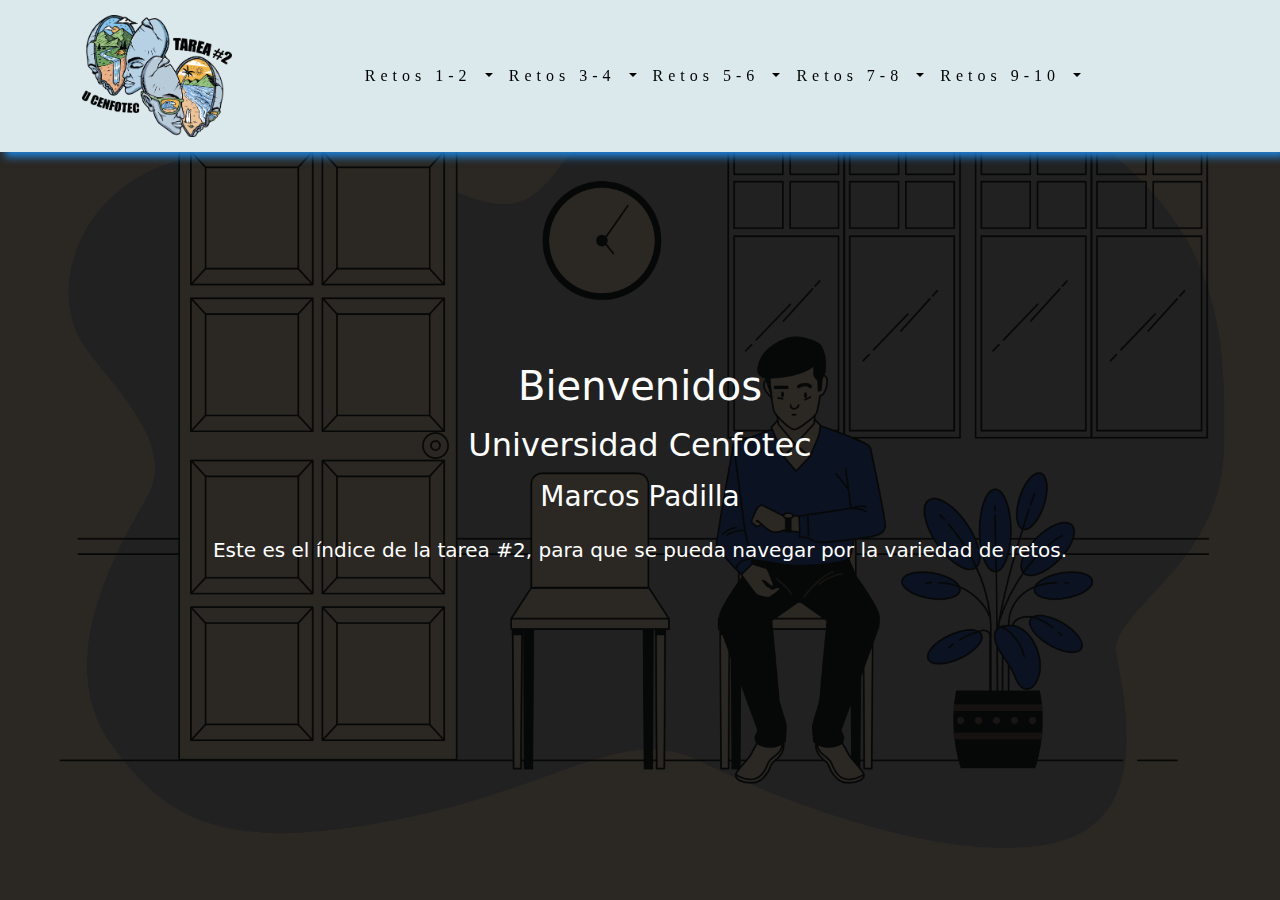
<file: TareaN2/index.html>
<!doctype html>
<html lang="en">
  <head>
    <meta charset="utf-8">
    <meta name="viewport" content="width=device-width, initial-scale=1">
    <title>Indice</title>
    <link href="https://cdn.jsdelivr.net/npm/bootstrap@5.3.3/dist/css/bootstrap.min.css" rel="stylesheet" integrity="sha384-QWTKZyjpPEjISv5WaRU9OFeRpok6YctnYmDr5pNlyT2bRjXh0JMhjY6hW+ALEwIH" crossorigin="anonymous">

    <link href="favicon.png" rel="icon">
    <link rel="stylesheet" href="css/general.css">

  </head>
  <body>
    
    <header>

        <nav class="navbar navbar-expand-lg fondo1 fixed-top">

            <!-- probar con container-fluid -->
            <div class="container">

                <a class="navbar-brand logo" href="index.html">
                    <!-- <h4 class="text-white">Empresa XYZ</h4> -->
                    <img src="img/logo1.png" alt="Logo Tarea 2" class="img-fluid">
                </a>
    
                <!-- Menú Hamburguesa -->
                <button class="navbar-toggler custom-toggler" type="button" data-bs-toggle="collapse" data-bs-target="#navbarCollapse" aria-controls="navbarCollapse" aria-expanded="false" aria-label="Toggle navigation">
                    <span class="navbar-toggler-icon"></span>
                </button>

                <div class="collapse navbar-collapse" id="navbarCollapse">
                    
                    <ul class="navbar-nav mx-auto mb-2 mb-md-0 text-center">
                        
                        <li class="nav-item dropdown">
                            <a class="nav-link dropdown-toggle text-black optmenu" href="#" id="desplegable1" role="button" data-bs-toggle="dropdown" aria-haspopup="true" aria-expanded="false">Retos 1-2
                            </a>
                            <div class="dropdown-menu text-left" aria-labelledby="desplegable1">
                                <a class="dropdown-item optmenu" href="reto1.html">Reto #1</a>
                                <a class="dropdown-item optmenu" href="reto2.html">Reto #2</a>
                            </div>
                        </li>

                        <li class="nav-item dropdown">
                            <a class="nav-link dropdown-toggle text-black optmenu" href="#" id="desplegable1" role="button" data-bs-toggle="dropdown" aria-haspopup="true" aria-expanded="false">Retos 3-4
                            </a>
                            <div class="dropdown-menu text-left" aria-labelledby="desplegable1">
                                <a class="dropdown-item optmenu" href="reto3.html">Reto #3</a>
                                <a class="dropdown-item optmenu" href="reto4.html">Reto #4</a>
                            </div>
                        </li>

                        <li class="nav-item dropdown">
                            <a class="nav-link dropdown-toggle text-black optmenu" href="#" id="desplegable1" role="button" data-bs-toggle="dropdown" aria-haspopup="true" aria-expanded="false">Retos 5-6
                            </a>
                            <div class="dropdown-menu text-left" aria-labelledby="desplegable1">
                                <a class="dropdown-item optmenu" href="reto5.html">Reto #5</a>
                                <a class="dropdown-item optmenu" href="reto6.html">Reto #6</a>
                            </div>
                        </li>

                        <li class="nav-item dropdown">
                            <a class="nav-link dropdown-toggle text-black optmenu" href="#" id="desplegable1" role="button" data-bs-toggle="dropdown" aria-haspopup="true" aria-expanded="false">Retos 7-8
                            </a>
                            <div class="dropdown-menu text-left" aria-labelledby="desplegable1">
                                <a class="dropdown-item optmenu" href="reto7.html">Reto #7</a>
                                <a class="dropdown-item optmenu" href="reto8.html">Reto #8</a>
                            </div>
                        </li>


                        <li class="nav-item dropdown">
                            <a class="nav-link dropdown-toggle text-black optmenu" href="#" id="desplegable1" role="button" data-bs-toggle="dropdown" aria-haspopup="true" aria-expanded="false">Retos 9-10
                            </a>
                            <div class="dropdown-menu text-left" aria-labelledby="desplegable1">
                                <a class="dropdown-item optmenu" href="reto9.html">Reto #9</a>
                                <a class="dropdown-item optmenu" href="reto10.html">Reto #10</a>
                            </div>
                        </li>

                    </ul>
                </div>
            </div>
        </nav>
    </header>

    <section class="banner-section espacio">
        <div class="container">
            <div class="row">
                <div class="col-12 text-center pt-5">
                    <h1 class="text-white pt-2 titulo">Bienvenidos</h1>
                    <h2 class="text-white pt-2 titulo">Universidad Cenfotec</h2>
                    <h3 class="text-white pt-2 titulo">Marcos Padilla</h3>
                    <h5 class="text-white pt-3">
                        Este es el índice de la tarea #2, para que se pueda navegar por la variedad de retos.
                    </h5>
                    <div class="text-center"><br>
                        <a class="" role="button" href="#t1"><i class="fa fa-arrow-circle-down fa-5x text-white"></i></a>
                        <!-- <a class="btnentrada pt-4" role="button" href="#"><i class="fa fa-arrow-circle-down fa-1x"></i> Entrar</a> -->
                    </div>
                </div>
            </div>
        </div>
    </section>
    
    <script src="https://cdn.jsdelivr.net/npm/bootstrap@5.3.3/dist/js/bootstrap.bundle.min.js" integrity="sha384-YvpcrYf0tY3lHB60NNkmXc5s9fDVZLESaAA55NDzOxhy9GkcIdslK1eN7N6jIeHz" crossorigin="anonymous"></script>
  </body>
</html>
</file>
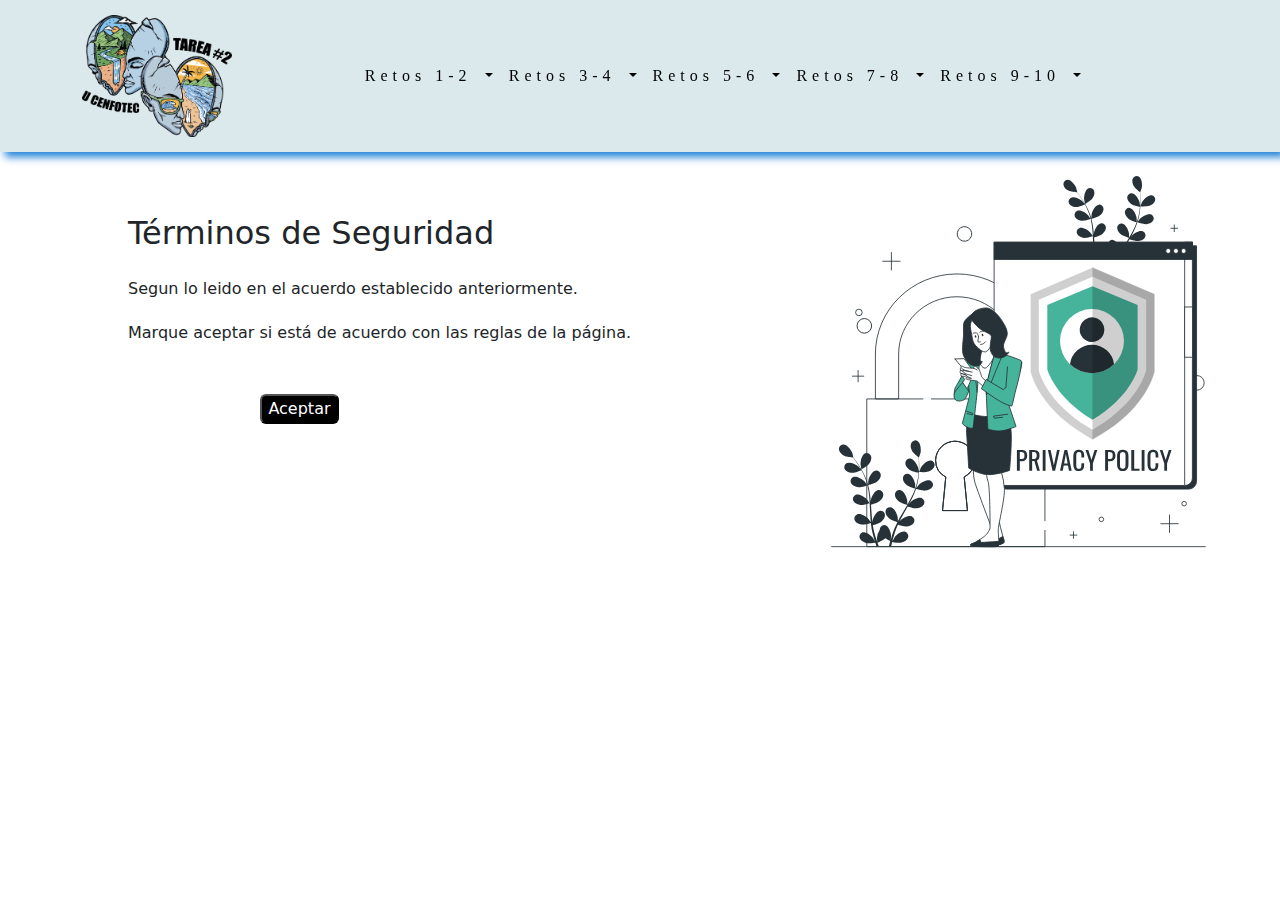
<file: TareaN2/reto1.html>
<!doctype html>
<html lang="en">
  <head>
    <meta charset="utf-8">
    <meta name="viewport" content="width=device-width, initial-scale=1">
    <title>Reto 1</title>
    <link href="https://cdn.jsdelivr.net/npm/bootstrap@5.3.3/dist/css/bootstrap.min.css" rel="stylesheet" integrity="sha384-QWTKZyjpPEjISv5WaRU9OFeRpok6YctnYmDr5pNlyT2bRjXh0JMhjY6hW+ALEwIH" crossorigin="anonymous">

    <link href="favicon.png" rel="icon">
    <link rel="stylesheet" href="css/general.css">

  </head>
  <body>
    
    <header>

        <nav class="navbar navbar-expand-lg fondo1 fixed-top">

            <!-- probar con container-fluid -->
            <div class="container">

                <a class="navbar-brand logo" href="index.html">
                    <!-- <h4 class="text-white">Empresa XYZ</h4> -->
                    <img src="img/logo1.png" alt="Logo Tarea 2" class="img-fluid">
                </a>
    
                <!-- Menú Hamburguesa -->
                <button class="navbar-toggler custom-toggler" type="button" data-bs-toggle="collapse" data-bs-target="#navbarCollapse" aria-controls="navbarCollapse" aria-expanded="false" aria-label="Toggle navigation">
                    <span class="navbar-toggler-icon"></span>
                </button>

                <div class="collapse navbar-collapse" id="navbarCollapse">
                    
                    <ul class="navbar-nav mx-auto mb-2 mb-md-0 text-center">
                        
                        <li class="nav-item dropdown">
                            <a class="nav-link dropdown-toggle text-black optmenu" href="#" id="desplegable1" role="button" data-bs-toggle="dropdown" aria-haspopup="true" aria-expanded="false">Retos 1-2
                            </a>
                            <div class="dropdown-menu text-left" aria-labelledby="desplegable1">
                                <a class="dropdown-item optmenu" href="reto1.html">Reto #1</a>
                                <a class="dropdown-item optmenu" href="reto2.html">Reto #2</a>
                            </div>
                        </li>

                        <li class="nav-item dropdown">
                            <a class="nav-link dropdown-toggle text-black optmenu" href="#" id="desplegable1" role="button" data-bs-toggle="dropdown" aria-haspopup="true" aria-expanded="false">Retos 3-4
                            </a>
                            <div class="dropdown-menu text-left" aria-labelledby="desplegable1">
                                <a class="dropdown-item optmenu" href="reto3.html">Reto #3</a>
                                <a class="dropdown-item optmenu" href="reto4.html">Reto #4</a>
                            </div>
                        </li>

                        <li class="nav-item dropdown">
                            <a class="nav-link dropdown-toggle text-black optmenu" href="#" id="desplegable1" role="button" data-bs-toggle="dropdown" aria-haspopup="true" aria-expanded="false">Retos 5-6
                            </a>
                            <div class="dropdown-menu text-left" aria-labelledby="desplegable1">
                                <a class="dropdown-item optmenu" href="reto5.html">Reto #5</a>
                                <a class="dropdown-item optmenu" href="reto6.html">Reto #6</a>
                            </div>
                        </li>

                        <li class="nav-item dropdown">
                            <a class="nav-link dropdown-toggle text-black optmenu" href="#" id="desplegable1" role="button" data-bs-toggle="dropdown" aria-haspopup="true" aria-expanded="false">Retos 7-8
                            </a>
                            <div class="dropdown-menu text-left" aria-labelledby="desplegable1">
                                <a class="dropdown-item optmenu" href="reto7.html">Reto #7</a>
                                <a class="dropdown-item optmenu" href="reto8.html">Reto #8</a>
                            </div>
                        </li>


                        <li class="nav-item dropdown">
                            <a class="nav-link dropdown-toggle text-black optmenu" href="#" id="desplegable1" role="button" data-bs-toggle="dropdown" aria-haspopup="true" aria-expanded="false">Retos 9-10
                            </a>
                            <div class="dropdown-menu text-left" aria-labelledby="desplegable1">
                                <a class="dropdown-item optmenu" href="reto9.html">Reto #9</a>
                                <a class="dropdown-item optmenu" href="reto10.html">Reto #10</a>
                            </div>
                        </li>

                    </ul>
                </div>
            </div>
        </nav>
    </header>

    <section class="retouno">
    
        <div class="row">
            <div class="col-sm-7 col-md-6 col-lg-7 order-md-1">
                <h2 class="titulajes pt-5" data-aos="fade-in" data-aos-delay="200" data-aos-easing="ease-in-out" data-aos-once="true"> Términos de Seguridad</h2>
                <p class="pt-3">
                    Segun lo leido en el acuerdo establecido anteriormente.
                </p>
                <p class="pt-1">
                    Marque aceptar si está de acuerdo con las reglas de la página.
                </p>
                <div><button class="btn-dark btn-lg rounded"> Aceptar</button></div>
            </div>
            <div class="col-sm-5 col-md-6 col-lg-5 order-md-2 d-flex align-items-center">
                <img src="img/privacidad.svg" alt="foto1" class="img-fluid" />
            </div>
        </div>

    </section>
    
    <script src="https://cdn.jsdelivr.net/npm/bootstrap@5.3.3/dist/js/bootstrap.bundle.min.js" integrity="sha384-YvpcrYf0tY3lHB60NNkmXc5s9fDVZLESaAA55NDzOxhy9GkcIdslK1eN7N6jIeHz" crossorigin="anonymous"></script>
  </body>
</html>
</file>
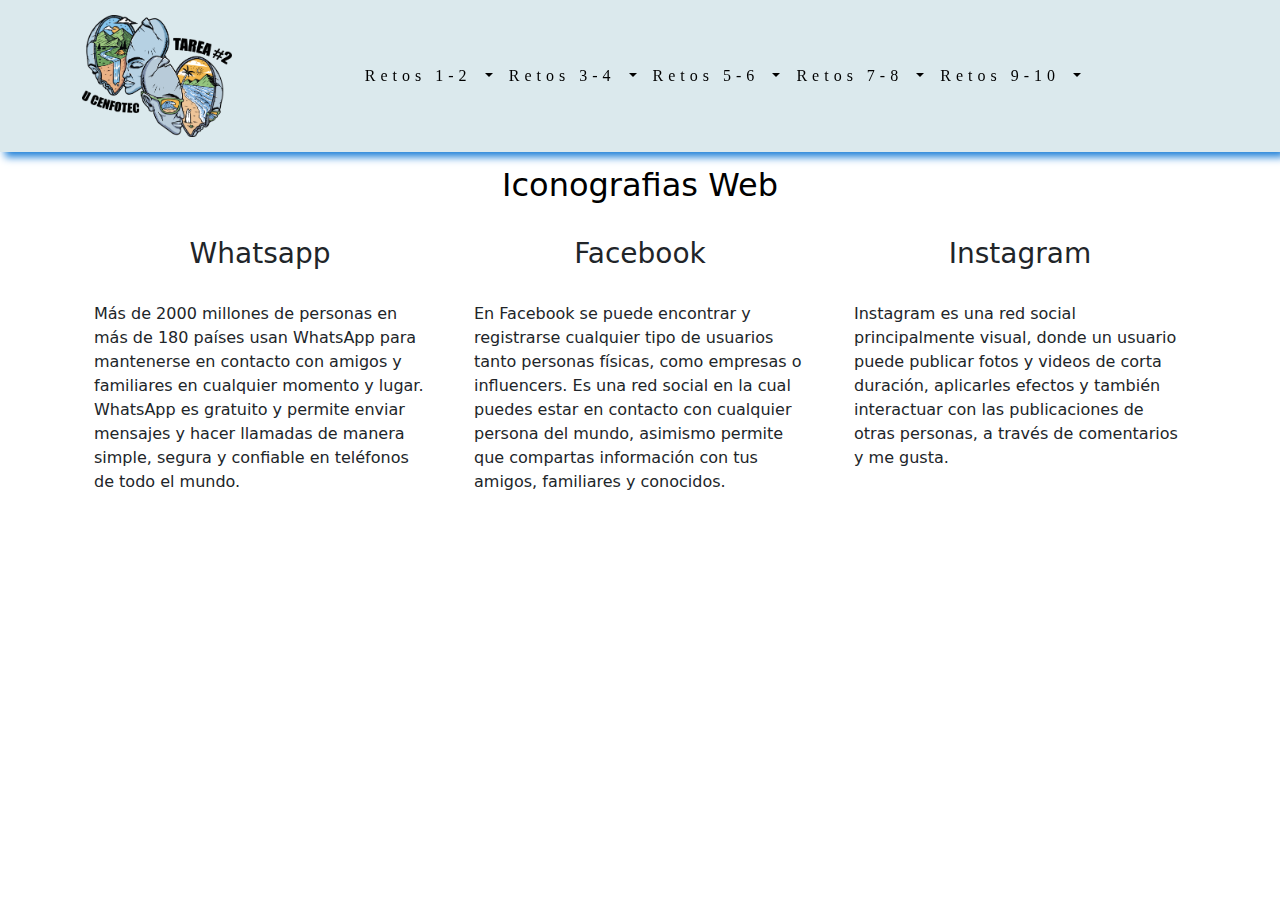
<file: TareaN2/reto2.html>
<!doctype html>
<html lang="en">
  <head>
    <meta charset="utf-8">
    <meta name="viewport" content="width=device-width, initial-scale=1">
    <title>Reto 2</title>
    <link href="https://cdn.jsdelivr.net/npm/bootstrap@5.3.3/dist/css/bootstrap.min.css" rel="stylesheet" integrity="sha384-QWTKZyjpPEjISv5WaRU9OFeRpok6YctnYmDr5pNlyT2bRjXh0JMhjY6hW+ALEwIH" crossorigin="anonymous">

    <link href="favicon.png" rel="icon">
    <link rel="stylesheet" href="css/general.css">
    <link rel="stylesheet" href="https://unicons.iconscout.com/release/v4.0.8/css/line.css">

  </head>
  <body>
    
    <header>

        <nav class="navbar navbar-expand-lg fondo1 fixed-top">

            <!-- probar con container-fluid -->
            <div class="container">

                <a class="navbar-brand logo" href="index.html">
                    <!-- <h4 class="text-white">Empresa XYZ</h4> -->
                    <img src="img/logo1.png" alt="Logo Tarea 2" class="img-fluid">
                </a>
    
                <!-- Menú Hamburguesa -->
                <button class="navbar-toggler custom-toggler" type="button" data-bs-toggle="collapse" data-bs-target="#navbarCollapse" aria-controls="navbarCollapse" aria-expanded="false" aria-label="Toggle navigation">
                    <span class="navbar-toggler-icon"></span>
                </button>

                <div class="collapse navbar-collapse" id="navbarCollapse">
                    
                    <ul class="navbar-nav mx-auto mb-2 mb-md-0 text-center">
                        
                        <li class="nav-item dropdown">
                            <a class="nav-link dropdown-toggle text-black optmenu" href="#" id="desplegable1" role="button" data-bs-toggle="dropdown" aria-haspopup="true" aria-expanded="false">Retos 1-2
                            </a>
                            <div class="dropdown-menu text-left" aria-labelledby="desplegable1">
                                <a class="dropdown-item optmenu" href="reto1.html">Reto #1</a>
                                <a class="dropdown-item optmenu" href="reto2.html">Reto #2</a>
                            </div>
                        </li>

                        <li class="nav-item dropdown">
                            <a class="nav-link dropdown-toggle text-black optmenu" href="#" id="desplegable1" role="button" data-bs-toggle="dropdown" aria-haspopup="true" aria-expanded="false">Retos 3-4
                            </a>
                            <div class="dropdown-menu text-left" aria-labelledby="desplegable1">
                                <a class="dropdown-item optmenu" href="reto3.html">Reto #3</a>
                                <a class="dropdown-item optmenu" href="reto4.html">Reto #4</a>
                            </div>
                        </li>

                        <li class="nav-item dropdown">
                            <a class="nav-link dropdown-toggle text-black optmenu" href="#" id="desplegable1" role="button" data-bs-toggle="dropdown" aria-haspopup="true" aria-expanded="false">Retos 5-6
                            </a>
                            <div class="dropdown-menu text-left" aria-labelledby="desplegable1">
                                <a class="dropdown-item optmenu" href="reto5.html">Reto #5</a>
                                <a class="dropdown-item optmenu" href="reto6.html">Reto #6</a>
                            </div>
                        </li>

                        <li class="nav-item dropdown">
                            <a class="nav-link dropdown-toggle text-black optmenu" href="#" id="desplegable1" role="button" data-bs-toggle="dropdown" aria-haspopup="true" aria-expanded="false">Retos 7-8
                            </a>
                            <div class="dropdown-menu text-left" aria-labelledby="desplegable1">
                                <a class="dropdown-item optmenu" href="reto7.html">Reto #7</a>
                                <a class="dropdown-item optmenu" href="reto8.html">Reto #8</a>
                            </div>
                        </li>


                        <li class="nav-item dropdown">
                            <a class="nav-link dropdown-toggle text-black optmenu" href="#" id="desplegable1" role="button" data-bs-toggle="dropdown" aria-haspopup="true" aria-expanded="false">Retos 9-10
                            </a>
                            <div class="dropdown-menu text-left" aria-labelledby="desplegable1">
                                <a class="dropdown-item optmenu" href="reto9.html">Reto #9</a>
                                <a class="dropdown-item optmenu" href="reto10.html">Reto #10</a>
                            </div>
                        </li>

                    </ul>
                </div>
            </div>
        </nav>
    </header>

    <section class="retodos">

        <h2 class="text-center text-black">Iconografias Web</h2>

        <div class="container">

            <div class="row pt-4">

                <div class="col-md-4 col-lg-4">

                    <h3 class="text-center pb-2">Whatsapp</h3>

                    <div class="text-center">

                        <i class="uil uil-whatsapp"></i>
                    </div>

                    <p class="container pt-3">Más de 2000 millones de personas en más de 180 países usan WhatsApp para mantenerse en contacto con amigos y familiares en cualquier momento y lugar. WhatsApp es gratuito y permite enviar mensajes y hacer llamadas de manera simple, segura y confiable en teléfonos de todo el mundo.</p>
                    <div class="pt-5"></div>

                </div>

                <div class="col-md-4 col-lg-4">

                    <h3 class="text-center pb-2">Facebook</h3>

                    <div class="text-center">

                        <i class="uil uil-facebook"></i>

                    </div>

                    <p class="container pt-3">En Facebook se puede encontrar y registrarse cualquier tipo de usuarios tanto personas físicas, como empresas o influencers. Es una red social en la cual puedes estar en contacto con cualquier persona del mundo, asimismo permite que compartas información con tus amigos, familiares y conocidos.</p>

                    <div class="pt-5"></div>

                </div>

                <div class="col-md-4 col-lg-4">

                    <h3 class="text-center pb-2">Instagram</h3>

                    <div class="text-center">

                        <i class="uil uil-instagram"></i>

                    </div>

                    <p class="container pt-3">Instagram es una red social principalmente visual, donde un usuario puede publicar fotos y videos de corta duración, aplicarles efectos y también interactuar con las publicaciones de otras personas, a través de comentarios y me gusta.</p>

                    <div class="pt-5"></div>

                </div>

            </div>

        </div>

    </section>
    
    <script src="https://cdn.jsdelivr.net/npm/bootstrap@5.3.3/dist/js/bootstrap.bundle.min.js" integrity="sha384-YvpcrYf0tY3lHB60NNkmXc5s9fDVZLESaAA55NDzOxhy9GkcIdslK1eN7N6jIeHz" crossorigin="anonymous"></script>
  </body>
</html>
</file>
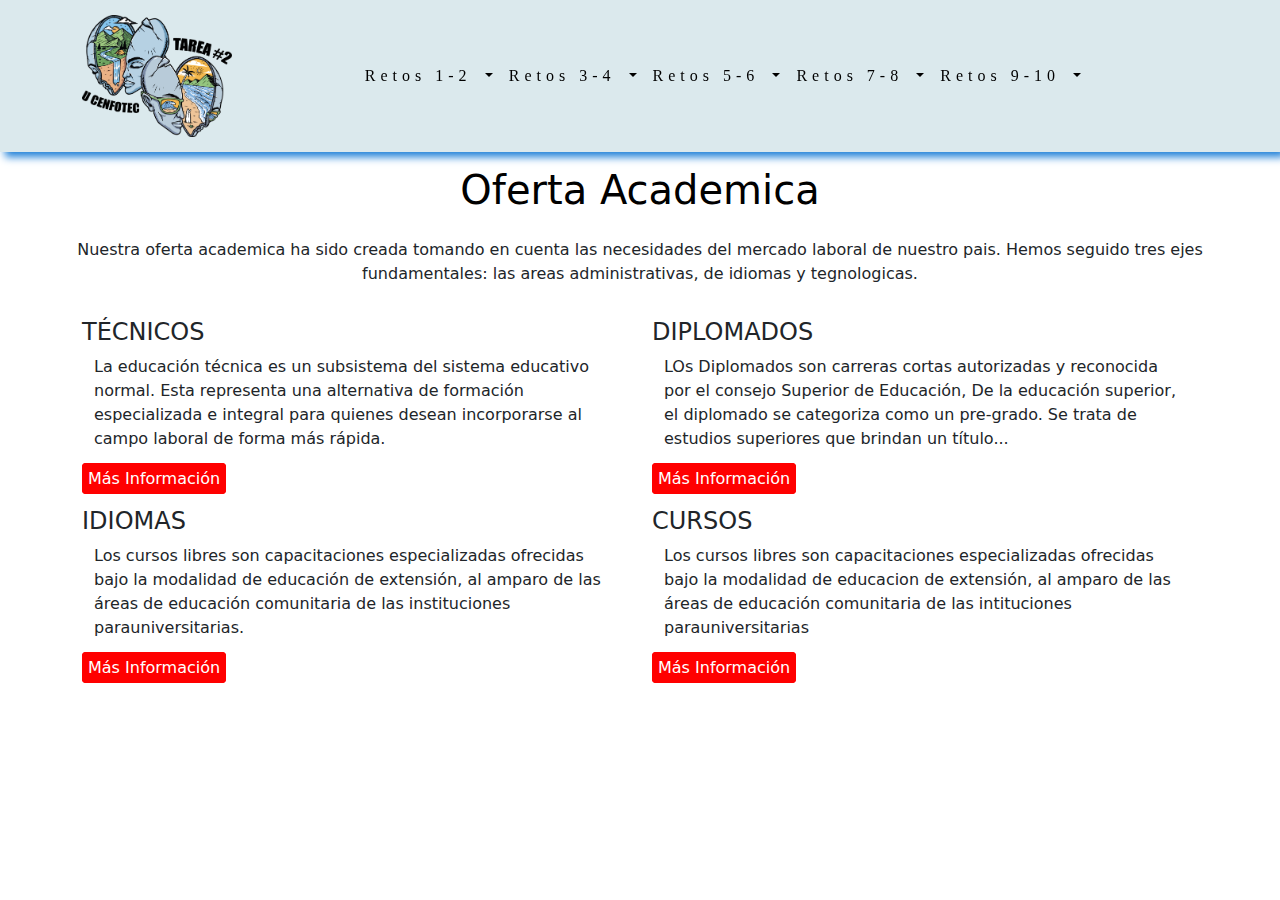
<file: TareaN2/reto3.html>
<!doctype html>
<html lang="en">
  <head>
    <meta charset="utf-8">
    <meta name="viewport" content="width=device-width, initial-scale=1">
    <title>Reto 3</title>
    <link href="https://cdn.jsdelivr.net/npm/bootstrap@5.3.3/dist/css/bootstrap.min.css" rel="stylesheet" integrity="sha384-QWTKZyjpPEjISv5WaRU9OFeRpok6YctnYmDr5pNlyT2bRjXh0JMhjY6hW+ALEwIH" crossorigin="anonymous">

    <link href="favicon.png" rel="icon">
    <link rel="stylesheet" href="css/general.css">

  </head>
  <body>
    
    <header>

        <nav class="navbar navbar-expand-lg fondo1 fixed-top">

            <!-- probar con container-fluid -->
            <div class="container">

                <a class="navbar-brand logo" href="index.html">
                    <!-- <h4 class="text-white">Empresa XYZ</h4> -->
                    <img src="img/logo1.png" alt="Logo Tarea 2" class="img-fluid">
                </a>
    
                <!-- Menú Hamburguesa -->
                <button class="navbar-toggler custom-toggler" type="button" data-bs-toggle="collapse" data-bs-target="#navbarCollapse" aria-controls="navbarCollapse" aria-expanded="false" aria-label="Toggle navigation">
                    <span class="navbar-toggler-icon"></span>
                </button>

                <div class="collapse navbar-collapse" id="navbarCollapse">
                    
                    <ul class="navbar-nav mx-auto mb-2 mb-md-0 text-center">
                        
                        <li class="nav-item dropdown">
                            <a class="nav-link dropdown-toggle text-black optmenu" href="#" id="desplegable1" role="button" data-bs-toggle="dropdown" aria-haspopup="true" aria-expanded="false">Retos 1-2
                            </a>
                            <div class="dropdown-menu text-left" aria-labelledby="desplegable1">
                                <a class="dropdown-item optmenu" href="reto1.html">Reto #1</a>
                                <a class="dropdown-item optmenu" href="reto2.html">Reto #2</a>
                            </div>
                        </li>

                        <li class="nav-item dropdown">
                            <a class="nav-link dropdown-toggle text-black optmenu" href="#" id="desplegable1" role="button" data-bs-toggle="dropdown" aria-haspopup="true" aria-expanded="false">Retos 3-4
                            </a>
                            <div class="dropdown-menu text-left" aria-labelledby="desplegable1">
                                <a class="dropdown-item optmenu" href="reto3.html">Reto #3</a>
                                <a class="dropdown-item optmenu" href="reto4.html">Reto #4</a>
                            </div>
                        </li>

                        <li class="nav-item dropdown">
                            <a class="nav-link dropdown-toggle text-black optmenu" href="#" id="desplegable1" role="button" data-bs-toggle="dropdown" aria-haspopup="true" aria-expanded="false">Retos 5-6
                            </a>
                            <div class="dropdown-menu text-left" aria-labelledby="desplegable1">
                                <a class="dropdown-item optmenu" href="reto5.html">Reto #5</a>
                                <a class="dropdown-item optmenu" href="reto6.html">Reto #6</a>
                            </div>
                        </li>

                        <li class="nav-item dropdown">
                            <a class="nav-link dropdown-toggle text-black optmenu" href="#" id="desplegable1" role="button" data-bs-toggle="dropdown" aria-haspopup="true" aria-expanded="false">Retos 7-8
                            </a>
                            <div class="dropdown-menu text-left" aria-labelledby="desplegable1">
                                <a class="dropdown-item optmenu" href="reto7.html">Reto #7</a>
                                <a class="dropdown-item optmenu" href="reto8.html">Reto #8</a>
                            </div>
                        </li>


                        <li class="nav-item dropdown">
                            <a class="nav-link dropdown-toggle text-black optmenu" href="#" id="desplegable1" role="button" data-bs-toggle="dropdown" aria-haspopup="true" aria-expanded="false">Retos 9-10
                            </a>
                            <div class="dropdown-menu text-left" aria-labelledby="desplegable1">
                                <a class="dropdown-item optmenu" href="reto9.html">Reto #9</a>
                                <a class="dropdown-item optmenu" href="reto10.html">Reto #10</a>
                            </div>
                        </li>

                    </ul>
                </div>
            </div>
        </nav>
    </header>

    <section class="container-fluid oferta">

        <h1 class="text-center text-black titulo4">Oferta Academica</h1>

        <div class="col-12 d-flex justify-content-center">

            <div class="text-center pt-3">
                <p>Nuestra oferta academica ha sido creada tomando en cuenta las necesidades del mercado laboral de nuestro pais. Hemos seguido tres ejes fundamentales: las areas administrativas, de idiomas y tegnologicas.</p>
            </div>

        </div>

        <div class="container">

            <div class="row pt-3">

                <div class="col-md-6 col-lg-6">

                    <h4>TÉCNICOS</h4>

                    <p class="container">La educación técnica es un subsistema del sistema educativo normal. Esta representa una alternativa de formación especializada e integral para quienes desean incorporarse al campo laboral de forma más rápida.</p>

                    <a href="https://ucenfotec.ac.cr/">Más Información</a>

                </div>

                <div class="col-md-6 col-lg-6">

                    <h4>DIPLOMADOS</h4>

                    <p class="container">LOs Diplomados son carreras cortas autorizadas y reconocida por el consejo Superior de Educación, De la educación superior, el diplomado se categoriza como un pre-grado. Se trata de estudios superiores que brindan un título...</p>

                    <a href="https://ucenfotec.ac.cr/">Más Información</a>

                </div>

            </div>

            <div class="row pt-3">

                <div class="col-md-6 col-lg-6">

                    <h4>IDIOMAS</h4>

                    <p class="container">Los cursos libres son capacitaciones especializadas ofrecidas bajo la modalidad de educación de extensión, al amparo de las áreas de educación comunitaria de las instituciones parauniversitarias.</p>

                    <a href="https://ucenfotec.ac.cr/">Más Información</a>

                </div>

                <div class="col-md-6 col-lg-6">

                    <h4>CURSOS</h4>

                    <p class="container">Los cursos libres son capacitaciones especializadas ofrecidas bajo la modalidad de educacion de extensión, al amparo de las áreas de educación comunitaria de las intituciones parauniversitarias</p>

                    <a href="https://ucenfotec.ac.cr/">Más Información</a>

                </div>

            </div>

        </div>

    </section>
    
    <script src="https://cdn.jsdelivr.net/npm/bootstrap@5.3.3/dist/js/bootstrap.bundle.min.js" integrity="sha384-YvpcrYf0tY3lHB60NNkmXc5s9fDVZLESaAA55NDzOxhy9GkcIdslK1eN7N6jIeHz" crossorigin="anonymous"></script>
  </body>
</html>
</file>
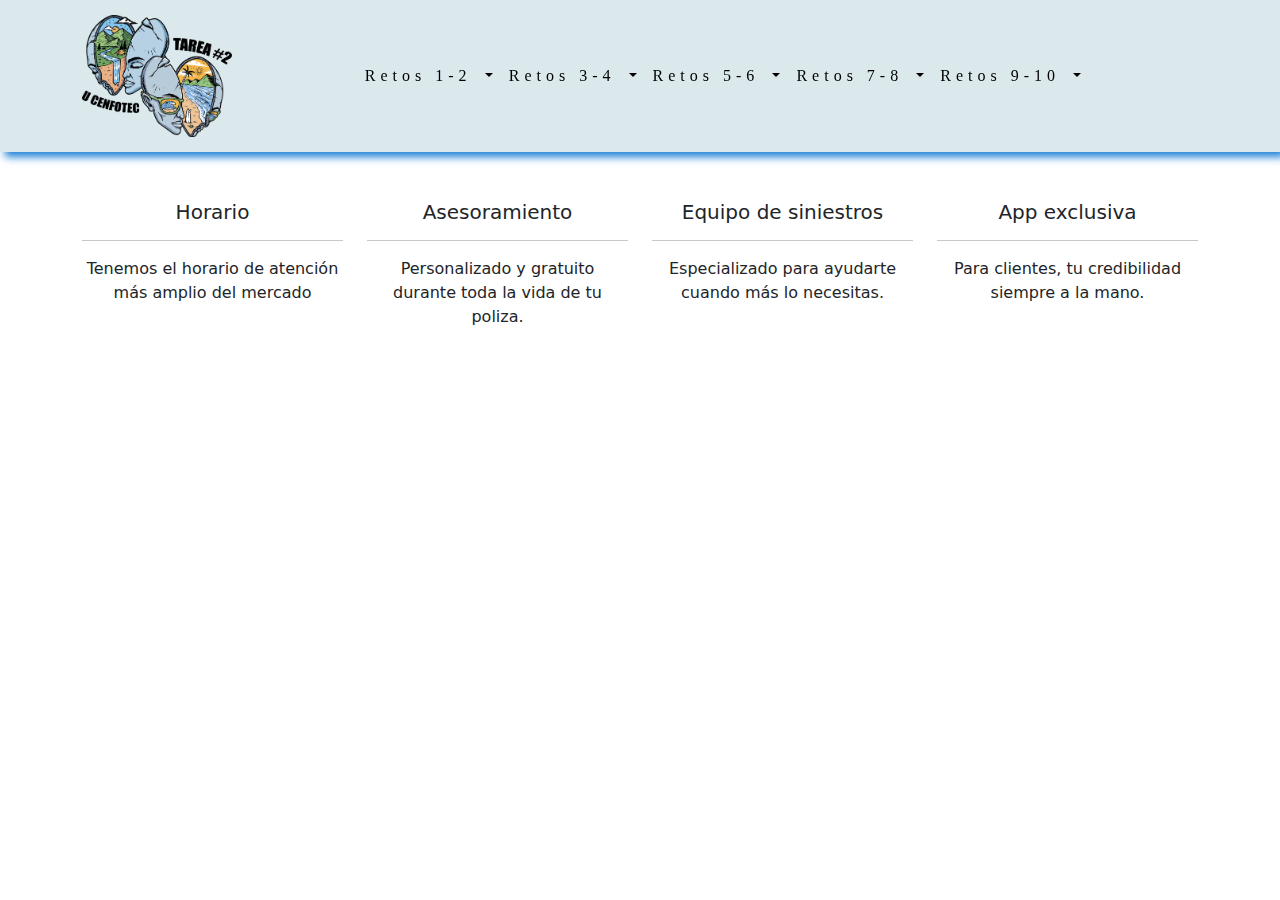
<file: TareaN2/reto4.html>
<!doctype html>
<html lang="en">
  <head>
    <meta charset="utf-8">
    <meta name="viewport" content="width=device-width, initial-scale=1">
    <title>Reto 4</title>
    <link href="https://cdn.jsdelivr.net/npm/bootstrap@5.3.3/dist/css/bootstrap.min.css" rel="stylesheet" integrity="sha384-QWTKZyjpPEjISv5WaRU9OFeRpok6YctnYmDr5pNlyT2bRjXh0JMhjY6hW+ALEwIH" crossorigin="anonymous">

    <link href="favicon.png" rel="icon">
    <link rel="stylesheet" href="css/general.css">
    <link rel="stylesheet" href="https://unicons.iconscout.com/release/v4.0.8/css/line.css">

  </head>
  <body>
    
    <header>

        <nav class="navbar navbar-expand-lg fondo1 fixed-top">

            <!-- probar con container-fluid -->
            <div class="container">

                <a class="navbar-brand logo" href="index.html">
                    <!-- <h4 class="text-white">Empresa XYZ</h4> -->
                    <img src="img/logo1.png" alt="Logo Tarea 2" class="img-fluid">
                </a>
    
                <!-- Menú Hamburguesa -->
                <button class="navbar-toggler custom-toggler" type="button" data-bs-toggle="collapse" data-bs-target="#navbarCollapse" aria-controls="navbarCollapse" aria-expanded="false" aria-label="Toggle navigation">
                    <span class="navbar-toggler-icon"></span>
                </button>

                <div class="collapse navbar-collapse" id="navbarCollapse">
                    
                    <ul class="navbar-nav mx-auto mb-2 mb-md-0 text-center">
                        
                        <li class="nav-item dropdown">
                            <a class="nav-link dropdown-toggle text-black optmenu" href="#" id="desplegable1" role="button" data-bs-toggle="dropdown" aria-haspopup="true" aria-expanded="false">Retos 1-2
                            </a>
                            <div class="dropdown-menu text-left" aria-labelledby="desplegable1">
                                <a class="dropdown-item optmenu" href="reto1.html">Reto #1</a>
                                <a class="dropdown-item optmenu" href="reto2.html">Reto #2</a>
                            </div>
                        </li>

                        <li class="nav-item dropdown">
                            <a class="nav-link dropdown-toggle text-black optmenu" href="#" id="desplegable1" role="button" data-bs-toggle="dropdown" aria-haspopup="true" aria-expanded="false">Retos 3-4
                            </a>
                            <div class="dropdown-menu text-left" aria-labelledby="desplegable1">
                                <a class="dropdown-item optmenu" href="reto3.html">Reto #3</a>
                                <a class="dropdown-item optmenu" href="reto4.html">Reto #4</a>
                            </div>
                        </li>

                        <li class="nav-item dropdown">
                            <a class="nav-link dropdown-toggle text-black optmenu" href="#" id="desplegable1" role="button" data-bs-toggle="dropdown" aria-haspopup="true" aria-expanded="false">Retos 5-6
                            </a>
                            <div class="dropdown-menu text-left" aria-labelledby="desplegable1">
                                <a class="dropdown-item optmenu" href="reto5.html">Reto #5</a>
                                <a class="dropdown-item optmenu" href="reto6.html">Reto #6</a>
                            </div>
                        </li>

                        <li class="nav-item dropdown">
                            <a class="nav-link dropdown-toggle text-black optmenu" href="#" id="desplegable1" role="button" data-bs-toggle="dropdown" aria-haspopup="true" aria-expanded="false">Retos 7-8
                            </a>
                            <div class="dropdown-menu text-left" aria-labelledby="desplegable1">
                                <a class="dropdown-item optmenu" href="reto7.html">Reto #7</a>
                                <a class="dropdown-item optmenu" href="reto8.html">Reto #8</a>
                            </div>
                        </li>


                        <li class="nav-item dropdown">
                            <a class="nav-link dropdown-toggle text-black optmenu" href="#" id="desplegable1" role="button" data-bs-toggle="dropdown" aria-haspopup="true" aria-expanded="false">Retos 9-10
                            </a>
                            <div class="dropdown-menu text-left" aria-labelledby="desplegable1">
                                <a class="dropdown-item optmenu" href="reto9.html">Reto #9</a>
                                <a class="dropdown-item optmenu" href="reto10.html">Reto #10</a>
                            </div>
                        </li>

                    </ul>
                </div>
            </div>
        </nav>
    </header>

    <section class="container-fluid5 iconos">

        <div class="container">

            <div class="row">

                <div class="col-sm-6 col-md-6 col-lg-3">
                    <div class="text-center">
                        <i class="uil uil-clock"></i>
                        <h5 class="pt-2">Horario</h5>
                        <hr>
                    </div>
                    <p class="text-center">Tenemos el horario de atención más amplio del mercado</p>
                </div>

                <div class="col-sm-6 col-md-6 col-lg-3">
                    <div class="text-center">
                        <i class="uil uil-headphones"></i>
                        <h5 class="pt-2">Asesoramiento</h5>
                        <hr>
                    </div>
                    <p class="text-center">Personalizado y gratuito durante toda la vida de tu poliza.</p>
                </div>
                
                <div class="col-sm-6 col-md-6 col-lg-3">
                    <div class="text-center">
                        <i class="uil uil-car"></i>
                        <h5 class="pt-2">Equipo de siniestros</h5>
                        <hr>
                    </div>
                    <p class="text-center">Especializado para ayudarte cuando más lo necesitas.</p>
                </div>

                <div class="col-sm-6 col-md-6 col-lg-3">
                    <div class="text-center">
                        <i class="uil uil-android"></i>
                        <h5 class="pt-2">App exclusiva</h5>
                        <hr>
                    </div>
                    <p class="text-center">Para clientes, tu credibilidad siempre a la mano.</p>
                </div>
                
            </div>

        </div>

    </section>
    
    <script src="https://cdn.jsdelivr.net/npm/bootstrap@5.3.3/dist/js/bootstrap.bundle.min.js" integrity="sha384-YvpcrYf0tY3lHB60NNkmXc5s9fDVZLESaAA55NDzOxhy9GkcIdslK1eN7N6jIeHz" crossorigin="anonymous"></script>
  </body>
</html>
</file>
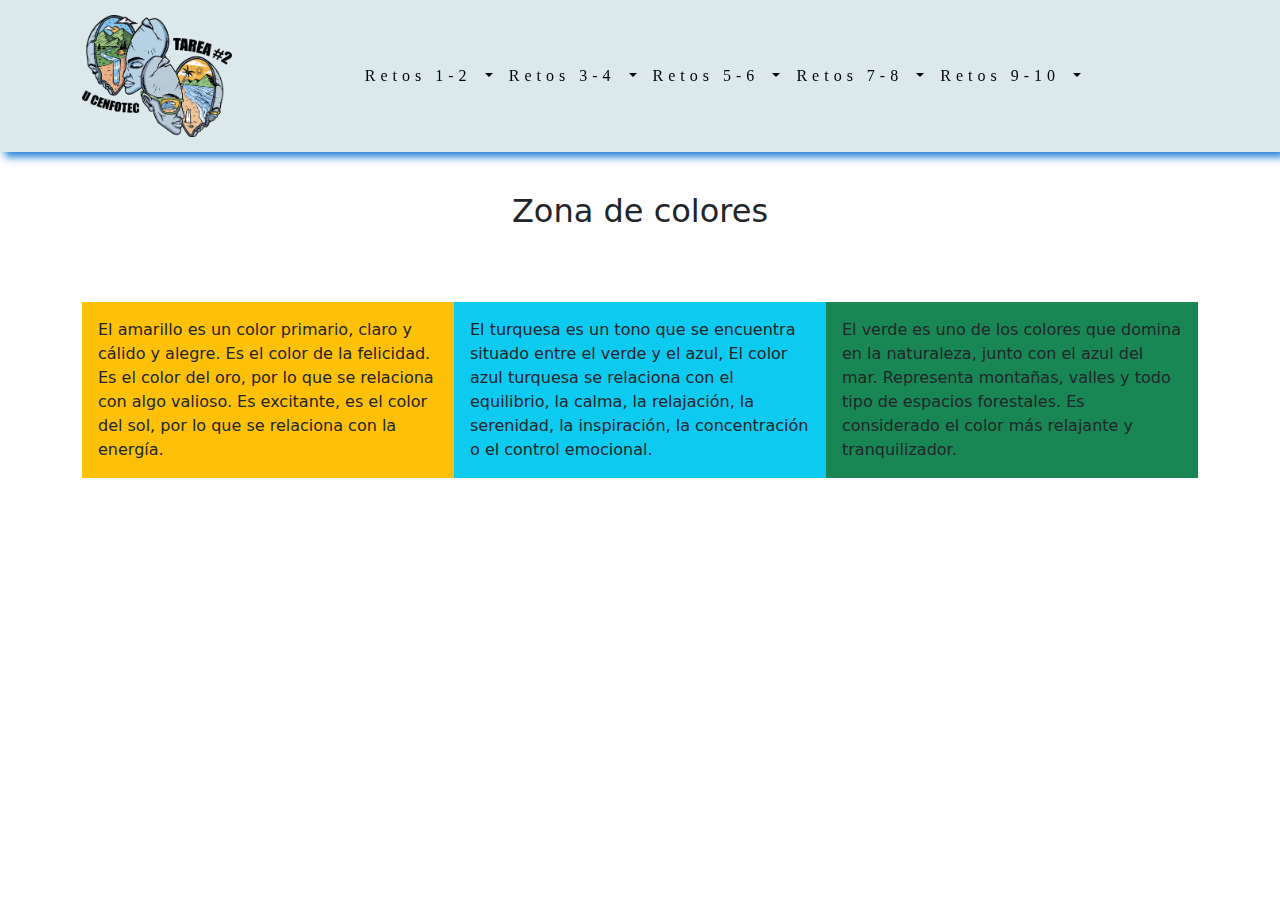
<file: TareaN2/reto5.html>
<!doctype html>
<html lang="en">
  <head>
    <meta charset="utf-8">
    <meta name="viewport" content="width=device-width, initial-scale=1">
    <title>Reto 5</title>
    <link href="https://cdn.jsdelivr.net/npm/bootstrap@5.3.3/dist/css/bootstrap.min.css" rel="stylesheet" integrity="sha384-QWTKZyjpPEjISv5WaRU9OFeRpok6YctnYmDr5pNlyT2bRjXh0JMhjY6hW+ALEwIH" crossorigin="anonymous">

    <link href="favicon.png" rel="icon">
    <link rel="stylesheet" href="css/general.css">

  </head>
  <body>
    
    <header>

        <nav class="navbar navbar-expand-lg fondo1 fixed-top">

            <!-- probar con container-fluid -->
            <div class="container">

                <a class="navbar-brand logo" href="index.html">
                    <!-- <h4 class="text-white">Empresa XYZ</h4> -->
                    <img src="img/logo1.png" alt="Logo Tarea 2" class="img-fluid">
                </a>
    
                <!-- Menú Hamburguesa -->
                <button class="navbar-toggler custom-toggler" type="button" data-bs-toggle="collapse" data-bs-target="#navbarCollapse" aria-controls="navbarCollapse" aria-expanded="false" aria-label="Toggle navigation">
                    <span class="navbar-toggler-icon"></span>
                </button>

                <div class="collapse navbar-collapse" id="navbarCollapse">
                    
                    <ul class="navbar-nav mx-auto mb-2 mb-md-0 text-center">
                        
                        <li class="nav-item dropdown">
                            <a class="nav-link dropdown-toggle text-black optmenu" href="#" id="desplegable1" role="button" data-bs-toggle="dropdown" aria-haspopup="true" aria-expanded="false">Retos 1-2
                            </a>
                            <div class="dropdown-menu text-left" aria-labelledby="desplegable1">
                                <a class="dropdown-item optmenu" href="reto1.html">Reto #1</a>
                                <a class="dropdown-item optmenu" href="reto2.html">Reto #2</a>
                            </div>
                        </li>

                        <li class="nav-item dropdown">
                            <a class="nav-link dropdown-toggle text-black optmenu" href="#" id="desplegable1" role="button" data-bs-toggle="dropdown" aria-haspopup="true" aria-expanded="false">Retos 3-4
                            </a>
                            <div class="dropdown-menu text-left" aria-labelledby="desplegable1">
                                <a class="dropdown-item optmenu" href="reto3.html">Reto #3</a>
                                <a class="dropdown-item optmenu" href="reto4.html">Reto #4</a>
                            </div>
                        </li>

                        <li class="nav-item dropdown">
                            <a class="nav-link dropdown-toggle text-black optmenu" href="#" id="desplegable1" role="button" data-bs-toggle="dropdown" aria-haspopup="true" aria-expanded="false">Retos 5-6
                            </a>
                            <div class="dropdown-menu text-left" aria-labelledby="desplegable1">
                                <a class="dropdown-item optmenu" href="reto5.html">Reto #5</a>
                                <a class="dropdown-item optmenu" href="reto6.html">Reto #6</a>
                            </div>
                        </li>

                        <li class="nav-item dropdown">
                            <a class="nav-link dropdown-toggle text-black optmenu" href="#" id="desplegable1" role="button" data-bs-toggle="dropdown" aria-haspopup="true" aria-expanded="false">Retos 7-8
                            </a>
                            <div class="dropdown-menu text-left" aria-labelledby="desplegable1">
                                <a class="dropdown-item optmenu" href="reto7.html">Reto #7</a>
                                <a class="dropdown-item optmenu" href="reto8.html">Reto #8</a>
                            </div>
                        </li>


                        <li class="nav-item dropdown">
                            <a class="nav-link dropdown-toggle text-black optmenu" href="#" id="desplegable1" role="button" data-bs-toggle="dropdown" aria-haspopup="true" aria-expanded="false">Retos 9-10
                            </a>
                            <div class="dropdown-menu text-left" aria-labelledby="desplegable1">
                                <a class="dropdown-item optmenu" href="reto9.html">Reto #9</a>
                                <a class="dropdown-item optmenu" href="reto10.html">Reto #10</a>
                            </div>
                        </li>

                    </ul>
                </div>
            </div>
        </nav>
    </header>
    
    <section class="container-fluid colores">

        <h2 class="text-center titulo4">Zona de colores</h2>

        <div class="container pt-5">
            <!-- Canales: Permite quitar el espacio entre columnas clase  g-0 -->
            <div class="row pt-3 g-0">

                <div class="col-md-4 col-lg-4">
                    <!-- (px-3 eje horizontal) (py-3 eje vertical) -->
                    <!-- bg es el background -->
                    <p class="container bg-warning px-3 py-3">El amarillo es un color primario, claro y cálido y alegre. Es el color de la felicidad. Es el color del oro, por lo que se relaciona con algo valioso. Es excitante, es el color del sol, por lo que se relaciona con la energía.</p>

                </div>

                <div class="col-md-4 col-lg-4">

                    <p class="container bg-info px-3 py-3">El turquesa es un tono que se encuentra situado entre el verde y el azul, El color azul turquesa se relaciona con el equilibrio, la calma, la relajación, la serenidad, la inspiración, la concentración o el control emocional.</p>

                </div>

                <div class="col-md-4 col-lg-4">

                    <p class="container bg-success px-3 py-3">El verde es uno de los colores que domina en la naturaleza, junto con el azul del mar. Representa montañas, valles y todo tipo de espacios forestales. Es considerado el color más relajante y tranquilizador.</p>

                </div>

            </div>

        </div>
        
    </section>
    
    <script src="https://cdn.jsdelivr.net/npm/bootstrap@5.3.3/dist/js/bootstrap.bundle.min.js" integrity="sha384-YvpcrYf0tY3lHB60NNkmXc5s9fDVZLESaAA55NDzOxhy9GkcIdslK1eN7N6jIeHz" crossorigin="anonymous"></script>
  </body>
</html>
</file>
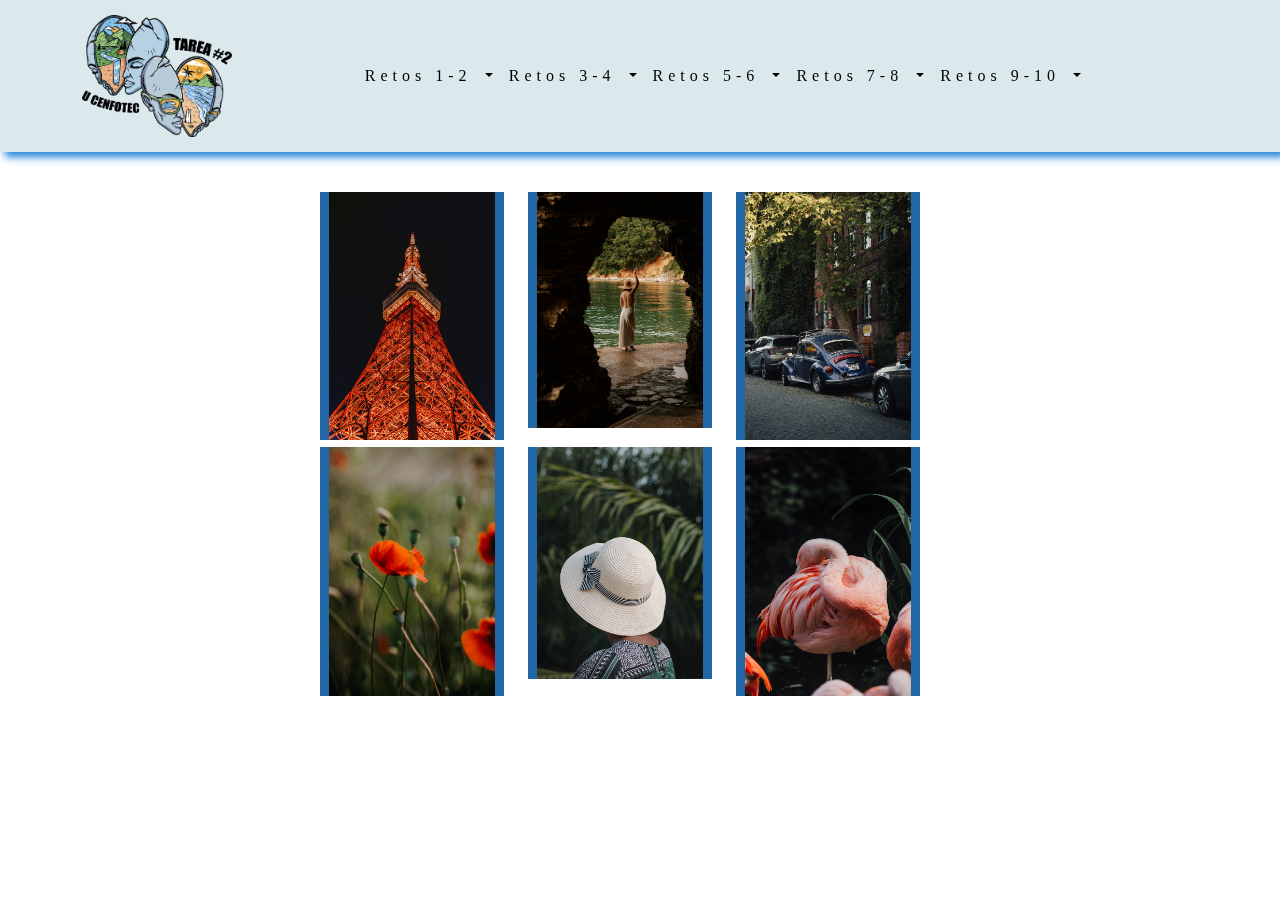
<file: TareaN2/reto7.html>
<!doctype html>
<html lang="en">
  <head>
    <meta charset="utf-8">
    <meta name="viewport" content="width=device-width, initial-scale=1">
    <title>Reto 7</title>
    <link href="https://cdn.jsdelivr.net/npm/bootstrap@5.3.3/dist/css/bootstrap.min.css" rel="stylesheet" integrity="sha384-QWTKZyjpPEjISv5WaRU9OFeRpok6YctnYmDr5pNlyT2bRjXh0JMhjY6hW+ALEwIH" crossorigin="anonymous">

    <link href="favicon.png" rel="icon">
    <link rel="stylesheet" href="css/general.css">
    <link href="css/imagehover.min.css" rel="stylesheet" media="all">
    

  </head>
  <body>
    
    <header>

        <nav class="navbar navbar-expand-lg fondo1 fixed-top">

            <!-- probar con container-fluid -->
            <div class="container">

                <a class="navbar-brand logo" href="index.html">
                    <!-- <h4 class="text-white">Empresa XYZ</h4> -->
                    <img src="img/logo1.png" alt="Logo Tarea 2" class="img-fluid">
                </a>
    
                <!-- Menú Hamburguesa -->
                <button class="navbar-toggler custom-toggler" type="button" data-bs-toggle="collapse" data-bs-target="#navbarCollapse" aria-controls="navbarCollapse" aria-expanded="false" aria-label="Toggle navigation">
                    <span class="navbar-toggler-icon"></span>
                </button>

                <div class="collapse navbar-collapse" id="navbarCollapse">
                    
                    <ul class="navbar-nav mx-auto mb-2 mb-md-0 text-center">
                        
                        <li class="nav-item dropdown">
                            <a class="nav-link dropdown-toggle text-black optmenu" href="#" id="desplegable1" role="button" data-bs-toggle="dropdown" aria-haspopup="true" aria-expanded="false">Retos 1-2
                            </a>
                            <div class="dropdown-menu text-left" aria-labelledby="desplegable1">
                                <a class="dropdown-item optmenu" href="reto1.html">Reto #1</a>
                                <a class="dropdown-item optmenu" href="reto2.html">Reto #2</a>
                            </div>
                        </li>

                        <li class="nav-item dropdown">
                            <a class="nav-link dropdown-toggle text-black optmenu" href="#" id="desplegable1" role="button" data-bs-toggle="dropdown" aria-haspopup="true" aria-expanded="false">Retos 3-4
                            </a>
                            <div class="dropdown-menu text-left" aria-labelledby="desplegable1">
                                <a class="dropdown-item optmenu" href="reto3.html">Reto #3</a>
                                <a class="dropdown-item optmenu" href="reto4.html">Reto #4</a>
                            </div>
                        </li>

                        <li class="nav-item dropdown">
                            <a class="nav-link dropdown-toggle text-black optmenu" href="#" id="desplegable1" role="button" data-bs-toggle="dropdown" aria-haspopup="true" aria-expanded="false">Retos 5-6
                            </a>
                            <div class="dropdown-menu text-left" aria-labelledby="desplegable1">
                                <a class="dropdown-item optmenu" href="reto5.html">Reto #5</a>
                                <a class="dropdown-item optmenu" href="reto6.html">Reto #6</a>
                            </div>
                        </li>

                        <li class="nav-item dropdown">
                            <a class="nav-link dropdown-toggle text-black optmenu" href="#" id="desplegable1" role="button" data-bs-toggle="dropdown" aria-haspopup="true" aria-expanded="false">Retos 7-8
                            </a>
                            <div class="dropdown-menu text-left" aria-labelledby="desplegable1">
                                <a class="dropdown-item optmenu" href="reto7.html">Reto #7</a>
                                <a class="dropdown-item optmenu" href="reto8.html">Reto #8</a>
                            </div>
                        </li>


                        <li class="nav-item dropdown">
                            <a class="nav-link dropdown-toggle text-black optmenu" href="#" id="desplegable1" role="button" data-bs-toggle="dropdown" aria-haspopup="true" aria-expanded="false">Retos 9-10
                            </a>
                            <div class="dropdown-menu text-left" aria-labelledby="desplegable1">
                                <a class="dropdown-item optmenu" href="reto9.html">Reto #9</a>
                                <a class="dropdown-item optmenu" href="reto10.html">Reto #10</a>
                            </div>
                        </li>

                    </ul>
                </div>
            </div>
        </nav>
    </header>

    <section class="fotos">

        <div class="row">

            <div class="col-sm-4 col-md-6 col-lg-4">
                <div class="demo">
                    <figure class="imghvr-fade"><img src="img/foto1.jpg" alt="example-image">
                    <figcaption>
                        <h3>Imagen 1</h3>
                        <p>Life is too important to be taken seriously!</p>
                    </figcaption><a href="javascript:;"></a>
                    </figure>
                    
                </div>
            </div>
            <div class="col-sm-4 col-md-6 col-lg-4">
                <div class="demo">
                    <figure class="imghvr-fade"><img src="img/foto2.jpg" alt="example-image">
                    <figcaption>
                        <h3>Imagen 2</h3>
                        <p>Life is too important to be taken seriously!</p>
                    </figcaption><a href="javascript:;"></a>
                    </figure>
                    
                </div>
            </div>
            <div class="col-sm-4 col-md-6 col-lg-4">
                <div class="demo">
                    <figure class="imghvr-fade"><img src="img/foto3.jpg" alt="example-image">
                    <figcaption>
                        <h3>Imagen 3</h3>
                        <p>Life is too important to be taken seriously!</p>
                    </figcaption><a href="javascript:;"></a>
                    </figure>
                    
                </div>
            </div>
        </div>

        <div class="row">

            <div class="col-sm-4 col-md-6 col-lg-4">
                <div class="demo">
                    <figure class="imghvr-fade"><img src="img/foto4.jpg" alt="example-image">
                    <figcaption>
                        <h3>Imagen 4</h3>
                        <p>Life is too important to be taken seriously!</p>
                    </figcaption><a href="javascript:;"></a>
                    </figure>
                    
                </div>
            </div>
            <div class="col-sm-4 col-md-6 col-lg-4">
                <div class="demo">
                    <figure class="imghvr-fade"><img src="img/foto5.jpg" alt="example-image">
                    <figcaption>
                        <h3>Imagen 5</h3>
                        <p>Life is too important to be taken seriously!</p>
                    </figcaption><a href="javascript:;"></a>
                    </figure>
                   
                </div>
            </div>
            <div class="col-sm-4 col-md-6 col-lg-4">
                <div class="demo">
                    <figure class="imghvr-fade"><img src="img/foto6.jpg" alt="example-image">
                    <figcaption>
                        <h3>Imagen 6</h3>
                        <p>Life is too important to be taken seriously!</p>
                    </figcaption><a href="javascript:;"></a>
                    </figure>
                    
                </div>
            </div>
        </div>
    </section>
    <script src="https://cdn.jsdelivr.net/npm/bootstrap@5.3.3/dist/js/bootstrap.bundle.min.js" integrity="sha384-YvpcrYf0tY3lHB60NNkmXc5s9fDVZLESaAA55NDzOxhy9GkcIdslK1eN7N6jIeHz" crossorigin="anonymous"></script>
  </body>
</html>
</file>
<file: TareaN2/css/general.css>
/*********************  MENU NAV ******************************/

.navbar {
    padding-top: 10px;
    padding-bottom: 10px;
    letter-spacing: 5px;
    font-family: 'Lucida Sans';
    font-size: 1rem;
}

.optmenu {
    font-family: 'Lucida Sans';
    color: #000;
    font-size: 1rem;
    transition: all 1s solid;
}

.optmenu:hover {
    color: #1a3eac;
    background-color: #2081d8;
    transition: all 1s solid;
}

.optmenu:active {
    background-color: #1a3eac;
}

/* PERSONALIZACION MENU HAMBURGUESA */

.navbar-toggler {
    background-color: #d6dbe3;
    border: 3px solid #fff;
}

.navbar-toggler:hover {
    background-color: #d6dbe3;
}

.custom-toggler.navbar-toggler {
    border-color: #fff;
}

.fondo1 {
    background-color: #dbe9ed;
    box-shadow: 5px 5px 8px #2081d8;
}

.fondo1 img {
    width: 150px;
}

.banner-section {
    display: flex;
    align-items: center;
    position: relative;
    background-attachment: fixed;
    background-size: cover;
    /*control altura del banner*/
    height: calc(100vh);
    background-position: center;
    background-image: url('../img/waiting.png');
    background-color: #928372;
    background-blend-mode: multiply;
    box-shadow: inset 0 0 0 1000px rgba(0, 0, 0, 0.7);
}

.retouno  {
    margin-top: 13%;
    padding-left: 10%;
}

.row img {
    width: 90%;
}

.row button {
    color: #fff;
    background-color: #000;
    margin-top: 5%;
    margin-left: 20%;
}

.retodos  {
    margin-top: 13%;
}

i{
    color: #000;
    font-size: 50px;
}

.oferta {
    margin-top: 13%;
    margin-bottom: 5%;
}

.oferta a {
    border: red 6px solid;
    background-color: red;
    border-radius: 4px;
    color: #fff;
    text-decoration: none;
}

.iconos {
    margin-top: 15%;
    margin-bottom: 5%;
}

.colores {
    margin-top: 15%;
    margin-bottom: 5%;
}

.banner1 {
    display: flex;
    align-items: center;
    position: relative;
    background-attachment: fixed;
    background-size: cover;
    /*control altura del banner*/
    height: calc(100vh);
    background-position: center;
    background-image: url('../img/playa.jpg');
    background-color: #928372;
    background-blend-mode: multiply;
    box-shadow: inset 0 0 0 1000px rgba(0, 0, 0, 0.7);
}

.fotos {
    margin-top: 15%;
    width: 600px;
    height: 600px;
    text-align: center;
    margin-left: 25%;
}

.interfaz {
    display: flex;
    align-items: center;
    
    background-size: cover;
    /*control altura del banner*/
    height: calc(100vh);
    background-position: center;
    background-image: url('../img/naked-grill.jpg');
    margin-top: 12%;
}

@media (max-width: 575px) {
    html {
        font-size: 1rem;
    }
    .logo img {
        /*display: block !important;
        margin:0 auto !important; */
        margin-left: 50px;
    }
    .navbar-toggler {
        margin: 0 auto;
    }
    h1 {
        font-size: 2.5rem;
        margin-top: 150px;
    }
    img {
        width: 50%;
    }
    p {
        font-size: 1.1rem !important;
    }
    .bannerparallax {
        height: calc(100vh);
    }
}
</file>
<file: TareaN2/css/imagehover.min.css>
@charset "UTF-8";
/*!
 * ImageHover.css - http://www.imagehover.io
 * Version 2.0
 * Author: Ciarán Walsh

 * Made available under a MIT License:
 * http://www.opensource.org/licenses/mit-license.php

 */[class*=" imghvr-"],[class^=imghvr-]{position:relative;display:inline-block;margin:0;max-width:100%;background-color:#2266a5;color:#fff;overflow:hidden;-webkit-backface-visibility:hidden;backface-visibility:hidden;-moz-osx-font-smoothing:grayscale;transform:translateZ(0)}[class*=" imghvr-"]>img,[class^=imghvr-]>img{vertical-align:top;max-width:100%}[class*=" imghvr-"] figcaption,[class^=imghvr-] figcaption{background-color:#135796;padding:30px;position:absolute;top:0;bottom:0;left:0;right:0;color:#fff}[class*=" imghvr-"] figcaption h1,[class*=" imghvr-"] figcaption h2,[class*=" imghvr-"] figcaption h3,[class*=" imghvr-"] figcaption h4,[class*=" imghvr-"] figcaption h5,[class*=" imghvr-"] figcaption h6,[class^=imghvr-] figcaption h1,[class^=imghvr-] figcaption h2,[class^=imghvr-] figcaption h3,[class^=imghvr-] figcaption h4,[class^=imghvr-] figcaption h5,[class^=imghvr-] figcaption h6{color:#fff}[class*=" imghvr-"] a,[class^=imghvr-] a{position:absolute;top:0;bottom:0;left:0;right:0;z-index:1}[class*=" imghvr-"],[class*=" imghvr-"] *,[class*=" imghvr-"]:after,[class*=" imghvr-"] :after,[class*=" imghvr-"]:before,[class*=" imghvr-"] :before,[class^=imghvr-],[class^=imghvr-] *,[class^=imghvr-]:after,[class^=imghvr-] :after,[class^=imghvr-]:before,[class^=imghvr-] :before{box-sizing:border-box;transition:all .35s ease}[class*=" imghvr-fade"] figcaption,[class^=imghvr-fade] figcaption{opacity:0}[class*=" imghvr-fade"]:hover figcaption,[class^=imghvr-fade]:hover figcaption{opacity:1}[class*=" imghvr-fade"]:hover>img,[class*=" imghvr-fade"]:hover figcaption,[class^=imghvr-fade]:hover>img,[class^=imghvr-fade]:hover figcaption{transform:translate(0)}.imghvr-fade-in-up figcaption{transform:translateY(15%)}.imghvr-fade-in-down figcaption{transform:translateY(-15%)}.imghvr-fade-in-left figcaption{transform:translate(-15%)}.imghvr-fade-in-right figcaption{transform:translate(15%)}[class*=" imghvr-push-"]:hover figcaption,[class^=imghvr-push-]:hover figcaption{transform:translate(0)}.imghvr-push-up figcaption{transform:translateY(100%)}.imghvr-push-down figcaption,.imghvr-push-up:hover>img{transform:translateY(-100%)}.imghvr-push-down:hover>img{transform:translateY(100%)}.imghvr-push-left figcaption{transform:translateX(100%)}.imghvr-push-left:hover>img,.imghvr-push-right figcaption{transform:translateX(-100%)}.imghvr-push-right:hover>img{transform:translateX(100%)}[class*=" imghvr-slide-"]:hover figcaption,[class^=imghvr-slide-]:hover figcaption{transform:translate(0)}.imghvr-slide-up figcaption{transform:translateY(100%)}.imghvr-slide-down figcaption{transform:translateY(-100%)}.imghvr-slide-left figcaption{transform:translateX(100%)}.imghvr-slide-right figcaption{transform:translateX(-100%)}.imghvr-slide-top-left figcaption{transform:translate(-100%,-100%)}.imghvr-slide-top-right figcaption{transform:translate(100%,-100%)}.imghvr-slide-bottom-left figcaption{transform:translate(-100%,100%)}.imghvr-slide-bottom-right figcaption{transform:translate(100%,100%)}[class*=" imghvr-reveal-"]:before,[class^=imghvr-reveal-]:before{position:absolute;top:0;bottom:0;left:0;right:0;content:"";background-color:#135796}[class*=" imghvr-reveal-"] figcaption,[class^=imghvr-reveal-] figcaption{opacity:0}[class*=" imghvr-reveal-"]:hover:before,[class^=imghvr-reveal-]:hover:before{transform:translate(0)}[class*=" imghvr-reveal-"]:hover figcaption,[class^=imghvr-reveal-]:hover figcaption{opacity:1;transition-delay:.21s}.imghvr-reveal-up:before{transform:translateY(100%)}.imghvr-reveal-down:before{transform:translateY(-100%)}.imghvr-reveal-left:before{transform:translateX(100%)}.imghvr-reveal-right:before{transform:translateX(-100%)}.imghvr-reveal-top-left:before{transform:translate(-100%,-100%)}.imghvr-reveal-top-right:before{transform:translate(100%,-100%)}.imghvr-reveal-bottom-left:before{transform:translate(-100%,100%)}.imghvr-reveal-bottom-right:before{transform:translate(100%,100%)}[class*=" imghvr-hinge-"],[class^=imghvr-hinge-]{perspective:50em}[class*=" imghvr-hinge-"] figcaption,[class^=imghvr-hinge-] figcaption{opacity:0;z-index:1}[class*=" imghvr-hinge-"]:hover img,[class^=imghvr-hinge-]:hover img{opacity:0}[class*=" imghvr-hinge-"]:hover figcaption,[class^=imghvr-hinge-]:hover figcaption{opacity:1;transition-delay:.21s}.imghvr-hinge-up img{transform-origin:50% 0}.imghvr-hinge-up figcaption{transform:rotateX(90deg);transform-origin:50% 100%}.imghvr-hinge-up:hover>img{transform:rotateX(-90deg)}.imghvr-hinge-up:hover figcaption{transform:rotateX(0)}.imghvr-hinge-down img{transform-origin:50% 100%}.imghvr-hinge-down figcaption{transform:rotateX(-90deg);transform-origin:50% -50%}.imghvr-hinge-down:hover>img{transform:rotateX(90deg);opacity:0}.imghvr-hinge-down:hover figcaption{transform:rotateX(0)}.imghvr-hinge-left img{transform-origin:0 50%}.imghvr-hinge-left figcaption{transform:rotateY(-90deg);transform-origin:100% 50%}.imghvr-hinge-left:hover>img{transform:rotateY(90deg)}.imghvr-hinge-left:hover figcaption{transform:rotateY(0)}.imghvr-hinge-right img{transform-origin:100% 50%}.imghvr-hinge-right figcaption{transform:rotateY(90deg);transform-origin:0 50%}.imghvr-hinge-right:hover>img{transform:rotateY(-90deg)}.imghvr-hinge-right:hover figcaption{transform:rotateY(0)}[class*=" imghvr-flip-"],[class^=imghvr-flip-]{perspective:50em}[class*=" imghvr-flip-"] img,[class^=imghvr-flip-] img{-webkit-backface-visibility:hidden;backface-visibility:hidden}[class*=" imghvr-flip-"]:hover>img,[class*=" imghvr-flip-"] figcaption,[class^=imghvr-flip-]:hover>img,[class^=imghvr-flip-] figcaption{opacity:0}[class*=" imghvr-flip-"]:hover figcaption,[class^=imghvr-flip-]:hover figcaption{opacity:1;transition-delay:.14s}.imghvr-flip-horiz figcaption{transform:rotateX(90deg);transform-origin:0 50%}.imghvr-flip-horiz:hover img{transform:rotateX(-180deg)}.imghvr-flip-horiz:hover figcaption{transform:rotateX(0deg)}.imghvr-flip-vert figcaption{transform:rotateY(90deg);transform-origin:50% 0}.imghvr-flip-vert:hover>img{transform:rotateY(-180deg)}.imghvr-flip-vert:hover figcaption{transform:rotateY(0deg)}.imghvr-flip-diag-1 figcaption{transform:rotate3d(1,-1,0,100deg)}.imghvr-flip-diag-1:hover>img{transform:rotate3d(-1,1,0,100deg)}.imghvr-flip-diag-1:hover figcaption{transform:rotate3d(0,0,0,0deg)}.imghvr-flip-diag-2 figcaption{transform:rotate3d(1,1,0,100deg)}.imghvr-flip-diag-2:hover>img{transform:rotate3d(-1,-1,0,100deg)}.imghvr-flip-diag-2:hover figcaption{transform:rotate3d(0,0,0,0deg)}[class*=" imghvr-shutter-out-"]:before,[class^=imghvr-shutter-out-]:before{background:#135796;position:absolute;content:"";transition-delay:.105s}[class*=" imghvr-shutter-out-"] figcaption,[class^=imghvr-shutter-out-] figcaption{opacity:0;transition-delay:0s}[class*=" imghvr-shutter-out-"]:hover:before,[class^=imghvr-shutter-out-]:hover:before{transition-delay:0s}[class*=" imghvr-shutter-out-"]:hover figcaption,[class^=imghvr-shutter-out-]:hover figcaption{opacity:1;transition-delay:.105s}.imghvr-shutter-out-horiz:before{left:50%;right:50%;top:0;bottom:0}.imghvr-shutter-out-horiz:hover:before{left:0;right:0}.imghvr-shutter-out-vert:before{top:50%;bottom:50%;left:0;right:0}.imghvr-shutter-out-vert:hover:before{top:0;bottom:0}.imghvr-shutter-out-diag-1:before{top:50%;bottom:50%;left:-35%;right:-35%;transform:rotate(45deg)}.imghvr-shutter-out-diag-1:hover:before{top:-35%;bottom:-35%}.imghvr-shutter-out-diag-2:before{top:50%;bottom:50%;left:-35%;right:-35%;transform:rotate(-45deg)}.imghvr-shutter-out-diag-2:hover:before{top:-35%;bottom:-35%}[class*=" imghvr-shutter-in-"]:after,[class*=" imghvr-shutter-in-"]:before,[class^=imghvr-shutter-in-]:after,[class^=imghvr-shutter-in-]:before{background:#135796;position:absolute;content:""}[class*=" imghvr-shutter-in-"]:after,[class^=imghvr-shutter-in-]:after{top:0;left:0}[class*=" imghvr-shutter-in-"]:before,[class^=imghvr-shutter-in-]:before{right:0;bottom:0}[class*=" imghvr-shutter-in-"] figcaption,[class^=imghvr-shutter-in-] figcaption{opacity:0;z-index:1}[class*=" imghvr-shutter-in-"]:hover figcaption,[class^=imghvr-shutter-in-]:hover figcaption{opacity:1;transition-delay:.21s}.imghvr-shutter-in-horiz:after,.imghvr-shutter-in-horiz:before{width:0;height:100%}.imghvr-shutter-in-horiz:hover:after,.imghvr-shutter-in-horiz:hover:before{width:50%}.imghvr-shutter-in-vert:after,.imghvr-shutter-in-vert:before{height:0;width:100%}.imghvr-shutter-in-vert:hover:after,.imghvr-shutter-in-vert:hover:before{height:50%}.imghvr-shutter-in-out-horiz:after,.imghvr-shutter-in-out-horiz:before{width:0;height:100%;opacity:.75}.imghvr-shutter-in-out-horiz:hover:after,.imghvr-shutter-in-out-horiz:hover:before{width:100%}.imghvr-shutter-in-out-vert:after,.imghvr-shutter-in-out-vert:before{height:0;width:100%;opacity:.75}.imghvr-shutter-in-out-vert:hover:after,.imghvr-shutter-in-out-vert:hover:before{height:100%}.imghvr-shutter-in-out-diag-1:after,.imghvr-shutter-in-out-diag-1:before{width:200%;height:200%;transition:all .6s ease;opacity:.75}.imghvr-shutter-in-out-diag-1:after{transform:skew(-45deg) translateX(-150%)}.imghvr-shutter-in-out-diag-1:before{transform:skew(-45deg) translateX(150%)}.imghvr-shutter-in-out-diag-1:hover:after{transform:skew(-45deg) translateX(-50%)}.imghvr-shutter-in-out-diag-1:hover:before{transform:skew(-45deg) translateX(50%)}.imghvr-shutter-in-out-diag-2:after,.imghvr-shutter-in-out-diag-2:before{width:200%;height:200%;transition:all .6s ease;opacity:.75}.imghvr-shutter-in-out-diag-2:after{transform:skew(45deg) translateX(-100%)}.imghvr-shutter-in-out-diag-2:before{transform:skew(45deg) translateX(100%)}.imghvr-shutter-in-out-diag-2:hover:after,.imghvr-shutter-in-out-diag-2:hover:before{transform:skew(45deg) translateX(0)}[class*=" imghvr-switch-"]>img,[class*=" imghvr-switch-"] figcaption,[class^=imghvr-switch-]>img,[class^=imghvr-switch-] figcaption{transition-timing-function:cubic-bezier(.645,.045,.355,1)}[class*=" imghvr-switch-"]:hover figcaption,[class^=imghvr-switch-]:hover figcaption{transform:translate(0)}.imghvr-switch-up:hover>img,.imghvr-switch-up figcaption{transform:translateY(100%)}.imghvr-switch-down:hover>img,.imghvr-switch-down figcaption{transform:translateY(-100%)}.imghvr-switch-left:hover>img,.imghvr-switch-left figcaption{transform:translateX(100%)}.imghvr-switch-right:hover>img,.imghvr-switch-right figcaption{transform:translateX(-100%)}[class*=" imghvr-pivot-in"] figcaption,[class^=imghvr-pivot-in] figcaption{background-color:#135796}[class*=" imghvr-pivot-in"]:hover figcaption,[class^=imghvr-pivot-in]:hover figcaption{transform:rotate(0deg)}.imghvr-pivot-in-top-left figcaption{transform:rotate(90deg);transform-origin:0 0}.imghvr-pivot-in-top-right figcaption{transform:rotate(-90deg);transform-origin:100% 0}.imghvr-pivot-in-bottom-left figcaption{transform:rotate(-90deg);transform-origin:0 100%}.imghvr-pivot-in-bottom-right figcaption{transform:rotate(90deg);transform-origin:100% 100%}[class*=" imghvr-pivot-out"]>img,[class^=imghvr-pivot-out]>img{transform:rotate(0deg)}[class*=" imghvr-pivot-out"] figcaption,[class^=imghvr-pivot-out] figcaption{background-color:#135796;z-index:-1}.imghvr-pivot-out-top-left>img{transform-origin:0 0}.imghvr-pivot-out-top-left:hover>img{transform:rotate(90deg)}.imghvr-pivot-out-top-right>img{transform-origin:100% 0}.imghvr-pivot-out-top-right:hover>img{transform:rotate(-90deg)}.imghvr-pivot-out-bottom-left>img{transform-origin:0 100%}.imghvr-pivot-out-bottom-left:hover>img{transform:rotate(-90deg)}.imghvr-pivot-out-bottom-right>img{transform-origin:100% 100%}.imghvr-pivot-out-bottom-right:hover>img{transform:rotate(90deg)}[class*=" imghvr-fold"],[class^=imghvr-fold]{perspective:50em}[class*=" imghvr-fold"] img,[class^=imghvr-fold] img{transform-origin:50% 0}[class*=" imghvr-fold"] figcaption,[class^=imghvr-fold] figcaption{z-index:1;opacity:0}[class*=" imghvr-fold"]:hover>img,[class^=imghvr-fold]:hover>img{opacity:0;transition-delay:0}[class*=" imghvr-fold"]:hover figcaption,[class^=imghvr-fold]:hover figcaption{transform:rotateX(0) translateZ(0) scale(1);opacity:1;transition-delay:.21s}.imghvr-fold-up>img{transform-origin:50% 0}.imghvr-fold-up figcaption{transform:rotateX(-90deg) translate3d(0,-50%,0) scale(.6);transform-origin:50% 100%}.imghvr-fold-up:hover>img{transform:rotateX(90deg) scale(.6) translateY(50%)}.imghvr-fold-down>img{transform-origin:50% 100%}.imghvr-fold-down figcaption{transform:rotateX(90deg) translate3d(0,50%,0) scale(.6);transform-origin:50% 0}.imghvr-fold-down:hover>img{transform:rotateX(-90deg) scale(.6) translateY(-50%)}.imghvr-fold-left>img{transform-origin:0 50%}.imghvr-fold-left figcaption{transform:rotateY(90deg) translate3d(-50%,0,0) scale(.6);transform-origin:100% 50%}.imghvr-fold-left:hover>img{transform:rotateY(-90deg) scale(.6) translateX(50%)}.imghvr-fold-right>img{transform-origin:100% 50%}.imghvr-fold-right figcaption{transform:rotateY(-90deg) translate3d(50%,0,0) scale(.6);transform-origin:0 50%}.imghvr-fold-right:hover>img{transform:rotateY(90deg) scale(.6) translateX(-50%)}.imghvr-zoom-in figcaption{opacity:0;transform:scale(.5)}.imghvr-zoom-in:hover figcaption{transform:scale(1);opacity:1}[class*=" imghvr-zoom-out"] figcaption,[class^=imghvr-zoom-out] figcaption{transform:scale(.5);transform-origin:50% 50%;opacity:0}[class*=" imghvr-zoom-out"].hover figcaption,[class*=" imghvr-zoom-out"]:hover figcaption,[class^=imghvr-zoom-out].hover figcaption,[class^=imghvr-zoom-out]:hover figcaption{transform:scale(1);opacity:1;transition-delay:.35s}.imghvr-zoom-out:hover>img{transform:scale(.5);opacity:0}.imghvr-zoom-out-up.hover>img,.imghvr-zoom-out-up:hover>img{animation:a .4025s linear;animation-iteration-count:1;animation-fill-mode:forwards}@keyframes a{50%{transform:scale(.8) translateY(0);opacity:.5}to{transform:scale(.8) translateY(-150%);opacity:.5}}.imghvr-zoom-out-down.hover>img,.imghvr-zoom-out-down:hover>img{animation:b .4025s linear;animation-iteration-count:1;animation-fill-mode:forwards}@keyframes b{50%{transform:scale(.8) translateY(0);opacity:.5}to{transform:scale(.8) translateY(150%);opacity:.5}}.imghvr-zoom-out-left.hover>img,.imghvr-zoom-out-left:hover>img{animation:c .4025s linear;animation-iteration-count:1;animation-fill-mode:forwards}@keyframes c{50%{transform:scale(.8) translateX(0);opacity:.5}to{transform:scale(.8) translateX(-150%);opacity:.5}}.imghvr-zoom-out-right.hover>img,.imghvr-zoom-out-right:hover>img{animation:d .4025s linear;animation-iteration-count:1;animation-fill-mode:forwards}@keyframes d{50%{transform:scale(.8) translateX(0);opacity:.5}to{transform:scale(.8) translateX(150%);opacity:.5}}.imghvr-zoom-out-flip-horiz{perspective:50em}.imghvr-zoom-out-flip-horiz figcaption{opacity:0;transform:rotateX(90deg) translateY(-100%) scale(.5)}.imghvr-zoom-out-flip-horiz.hover>img,.imghvr-zoom-out-flip-horiz:hover>img{transform:rotateX(-100deg) translateY(50%) scale(.5);opacity:0;transition-delay:0}.imghvr-zoom-out-flip-horiz.hover figcaption,.imghvr-zoom-out-flip-horiz:hover figcaption{transform:rotateX(0) translateY(0) scale(1);opacity:1;transition-delay:.35s}.imghvr-zoom-out-flip-vert{perspective:50em}.imghvr-zoom-out-flip-vert figcaption{opacity:0;transform:rotateY(90deg) translate(50%) scale(.5)}.imghvr-zoom-out-flip-vert.hover>img,.imghvr-zoom-out-flip-vert:hover>img{transform:rotateY(-100deg) translateX(50%) scale(.5);opacity:0;transition-delay:0}.imghvr-zoom-out-flip-vert.hover figcaption,.imghvr-zoom-out-flip-vert:hover figcaption{transform:rotateY(0) translate(0) scale(1);opacity:1;transition-delay:.35s}.imghvr-blur figcaption{opacity:0}.imghvr-blur:hover>img{filter:blur(30px);transform:scale(1.2);opacity:0}.imghvr-blur:hover figcaption{opacity:1;transition-delay:.21s}[class*=" imghvr-fall-away-"],[class^=imghvr-fall-away-]{perspective:50em}[class*=" imghvr-fall-away-"] img,[class^=imghvr-fall-away-] img{transform-origin:50% 50%;transition:all .455s ease-in}[class*=" imghvr-fall-away-"] figcaption,[class^=imghvr-fall-away-] figcaption{opacity:0;background-color:#135796}[class*=" imghvr-fall-away-"]:hover img,[class^=imghvr-fall-away-]:hover img{opacity:0}[class*=" imghvr-fall-away-"]:hover figcaption,[class^=imghvr-fall-away-]:hover figcaption{opacity:1;transition-delay:.455s}.imghvr-fall-away-horiz:hover img{transform:rotateX(-1turn) scale(.2)}.imghvr-fall-away-vert:hover img{transform:rotateY(-1turn) scale(.2)}.imghvr-fall-away-cc:hover img{transform:rotate(1turn) scale(.2)}.imghvr-fall-away-ccc:hover img{transform:rotate(-1turn) scale(.2)}
</file>
